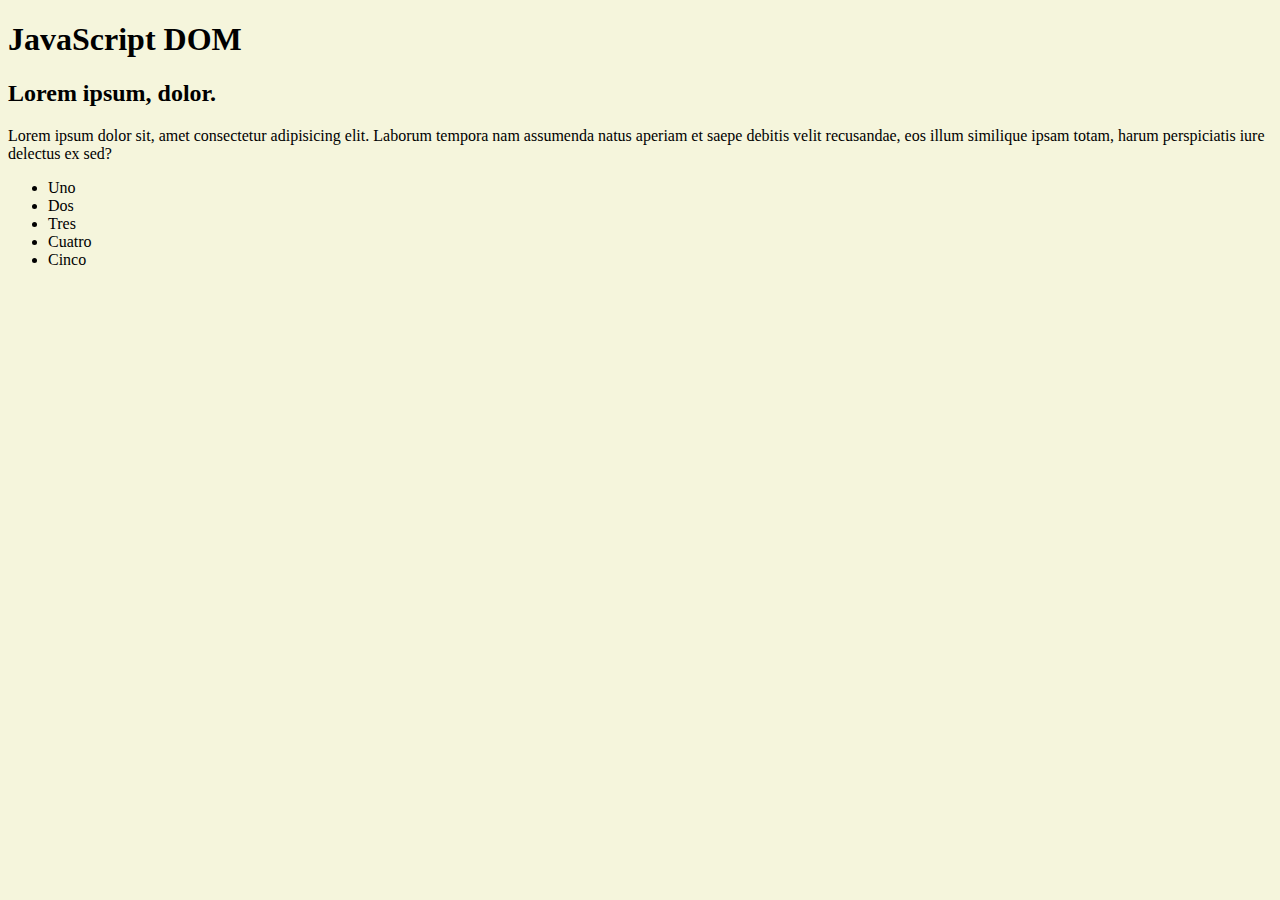
<file: index.html>
<!DOCTYPE html>
<html lang="en">
<head>
    <meta charset="UTF-8">
    <meta http-equiv="X-UA-Compatible" content="IE=edge">
    <meta name="viewport" content="width=device-width, initial-scale=1.0">
    <title>JS</title>
</head>
<body>
    <style>
        body{
            background-color: beige;

        }
    </style>
    <h1 id="titulo" class="claseTest">JavaScript DOM</h1>

    <h2>Lorem ipsum, dolor.</h2>

    <p id="parrafo">Lorem ipsum dolor sit, amet consectetur adipisicing elit. Laborum tempora nam assumenda natus aperiam et saepe debitis velit recusandae, eos illum similique ipsam totam, harum perspiciatis iure delectus ex sed?</p>

    <div class="parent">
        <div class="reference">
            
        </div>
    </div>

    <ul>
        <li class="item">Uno</li>
        <li class="item">Dos</li>
        <li class="item">Tres</li>
        <li class="item">Cuatro</li>
        <li class="item">Cinco</li>
    </ul>




    <!-- <script src="/js/base.js"></script> -->
    <!-- <script src="/js/practicaSesion2.js"></script> -->
    <!-- <script src="/js/conditionals.js"></script> -->
    <!-- <script src="/js/practicaSesion3.js"></script> -->
    <!-- <script src="/js/tareaSesion3.js"></script> -->
    <!-- <script src="/js/practicaSesion4.js"></script> -->
    <!-- <script src="/js/weather.js"></script> -->
    <!-- <script src="/js/tareaStringMethods.js"></script> -->
    <!-- <script src="/js/ciclos.js"></script> -->
    <!-- <script src="/js/tareaSesion08.js"></script> -->
    <!-- <script src="/js/arrays.js"></script> -->
    <!-- <script src="/js/practicaSesion08.js"></script> -->
    <script src="/js/DOM.js"></script>
</body>
</html>
</file>
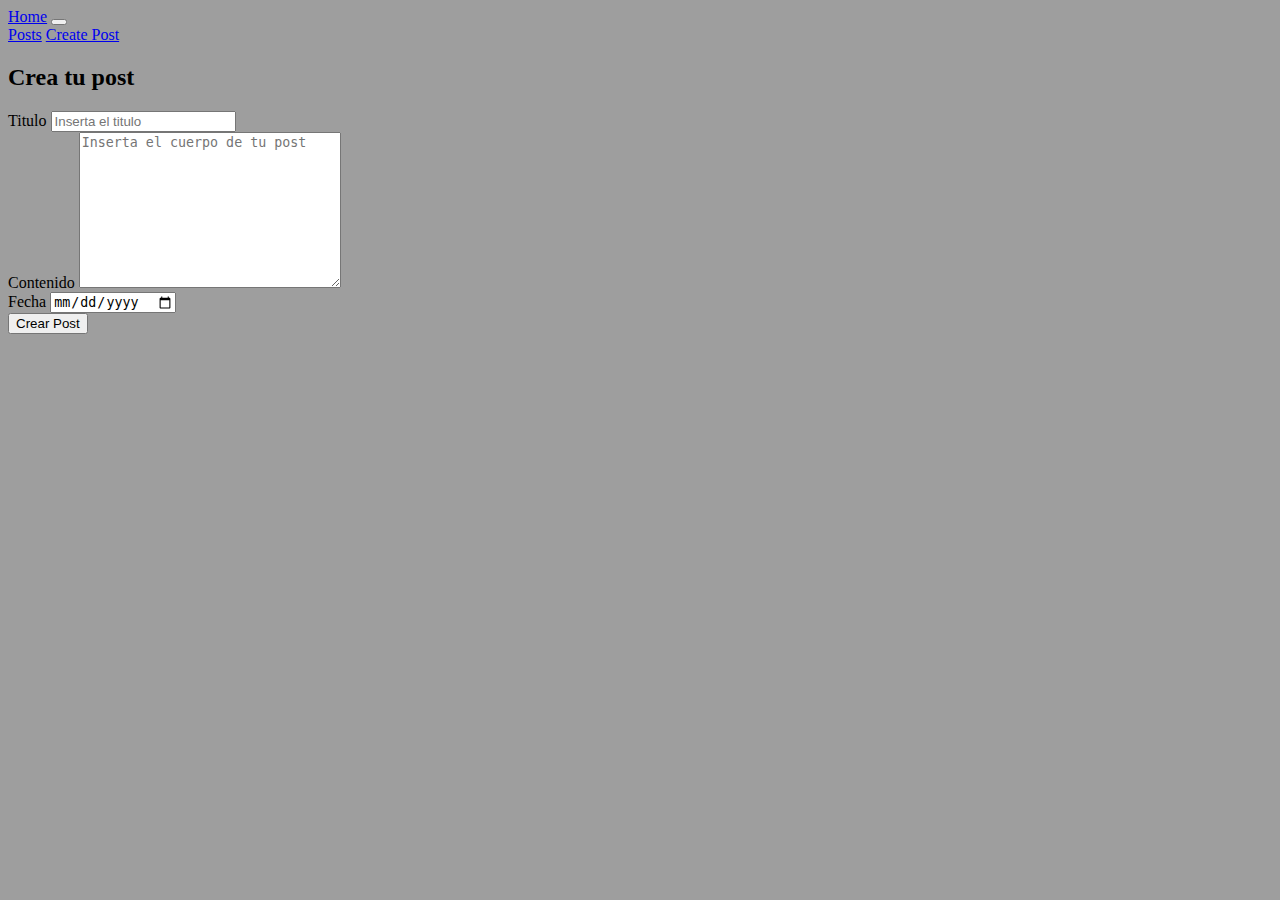
<file: create_post.html>
<!DOCTYPE html>
<html lang="en">
  <head>
    <meta charset="UTF-8" />
    <meta http-equiv="X-UA-Compatible" content="IE=edge" />
    <meta name="viewport" content="width=device-width, initial-scale=1.0" />
    <!-- CSS only -->
    <link
      href="https://cdn.jsdelivr.net/npm/bootstrap@5.2.0/dist/css/bootstrap.min.css"
      rel="stylesheet"
      integrity="sha384-gH2yIJqKdNHPEq0n4Mqa/HGKIhSkIHeL5AyhkYV8i59U5AR6csBvApHHNl/vI1Bx"
      crossorigin="anonymous"
    />
    <title>Document</title>
  </head>
  <nav class="navbar navbar-expand-lg bg-primary">
    <div class="container-fluid">
      <a class="navbar-brand fs-3" href="/usuarios.html">Home</a>
      <button
        class="navbar-toggler"
        type="button"
        data-bs-toggle="collapse"
        data-bs-target="#navbarNavAltMarkup"
        aria-controls="navbarNavAltMarkup"
        aria-expanded="false"
        aria-label="Toggle navigation"
      >
        <span class="navbar-toggler-icon"></span>
      </button>
      <div class="collapse navbar-collapse" id="navbarNavAltMarkup">
        <div class="navbar-nav">
          <a class="nav-link fs-5" href="/posts.html">Posts</a>
          <a class="nav-link fs-5" href="/create_post.html">Create Post</a>
        </div>
      </div>
    </div>
  </nav>
  <style>
    body {
      background-color: rgb(158, 158, 158);
    }
  </style>
  <body class="">
    <div class="container">
      <div class="row d-flex justify-content-center">
        <form class="mt-5 w-50">
          <h2 class="text-center">Crea tu post</h2>
          <div class="alerts_holder"></div>
          <div class="mb-3 mt-3">
            <label for="exampleInputEmail1" class="form-label">Titulo</label>
            <input
              type="text"
              class="form-control post_title_input"
              id="exampleInputEmail1"
              aria-describedby="emailHelp"
              placeholder="Inserta el titulo"
            />
          </div>
          <div class="mb-3">
            <label for="exampleInputPassword1" class="form-label"
              >Contenido</label
            >
            <textarea
              class="form-control post_body_input"
              name="exampleInputPassword1"
              id="exampleInputPassword1"
              cols="30"
              rows="10"
              placeholder="Inserta el cuerpo de tu post"
            ></textarea>
          </div>
          <div class="mb-3">
            <label for="exampleInputEmail1" class="form-label">Fecha</label>
            <input
              type="date"
              class="form-control post_date_input"
              id="exampleInputEmail1"
              aria-describedby="emailHelp"
            />
          </div>
          <button type="button" class="btn btn-primary btn_create_post mt-2">
            Crear Post
          </button>
        </form>
      </div>
    </div>
    <script src="/js/create_post.js"></script>
    <!-- JavaScript Bundle with Popper -->
    <script
      src="https://cdn.jsdelivr.net/npm/bootstrap@5.2.0/dist/js/bootstrap.bundle.min.js"
      integrity="sha384-A3rJD856KowSb7dwlZdYEkO39Gagi7vIsF0jrRAoQmDKKtQBHUuLZ9AsSv4jD4Xa"
      crossorigin="anonymous"
    ></script>
  </body>
</html>
</file>
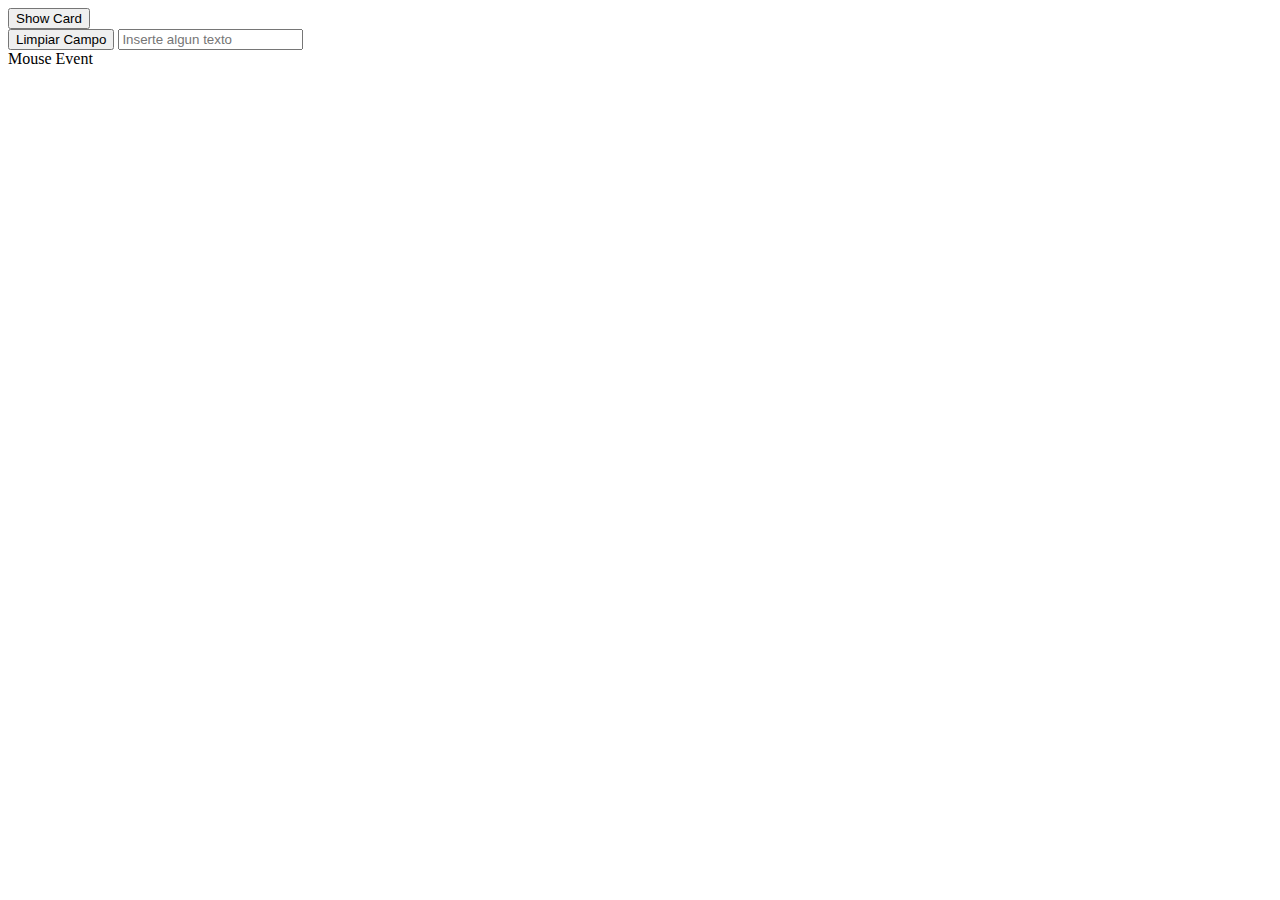
<file: ejerciciosEventos.html>
<!DOCTYPE html>
<html lang="en">

<head>
    <meta charset="UTF-8">
    <meta http-equiv="X-UA-Compatible" content="IE=edge">
    <meta name="viewport" content="width=device-width, initial-scale=1.0">
    <link href="https://cdn.jsdelivr.net/npm/bootstrap@5.1.3/dist/css/bootstrap.min.css" rel="stylesheet"
        integrity="sha384-1BmE4kWBq78iYhFldvKuhfTAU6auU8tT94WrHftjDbrCEXSU1oBoqyl2QvZ6jIW3" crossorigin="anonymous">

    <title>Eventos</title>
</head>

<body>

    <div class="container">
        <div class="row d-flex">
            <div class="my-4">
                <button class="btn_show btn btn-primary fs-4 display-card">Show Card</button>
                <div class="row card_holder flex justify-content-center card-exercise"></div>
            </div>

            <div class="my-4 d-flex flex-column input-div">
                <div class="input-group">
                    <button class="btn_clear btn btn-primary fs-4">
                        Limpiar Campo
                    </button>
                    <input type="text" class="form-control input_text" placeholder="Inserte algun texto"
                        aria-label="Sizing example input" aria-describedby="inputGroup-sizing-default " id="texto" />
                </div>
                <div class="text_div"></div>
            </div>

            <div class="my-4">
                <span class="w-25 badge text-bg-primary fs-4 mouse_target">Mouse Event</span>
                <div class="img-div"></div>
            </div>
        </div>
    </div>

    <script src="https://cdn.jsdelivr.net/npm/bootstrap@5.1.3/dist/js/bootstrap.bundle.min.js"
        integrity="sha384-ka7Sk0Gln4gmtz2MlQnikT1wXgYsOg+OMhuP+IlRH9sENBO0LRn5q+8nbTov4+1p"
        crossorigin="anonymous"></script>
        <script src="/js/ejerciciosEventos.js"></script>
</body>
</file>
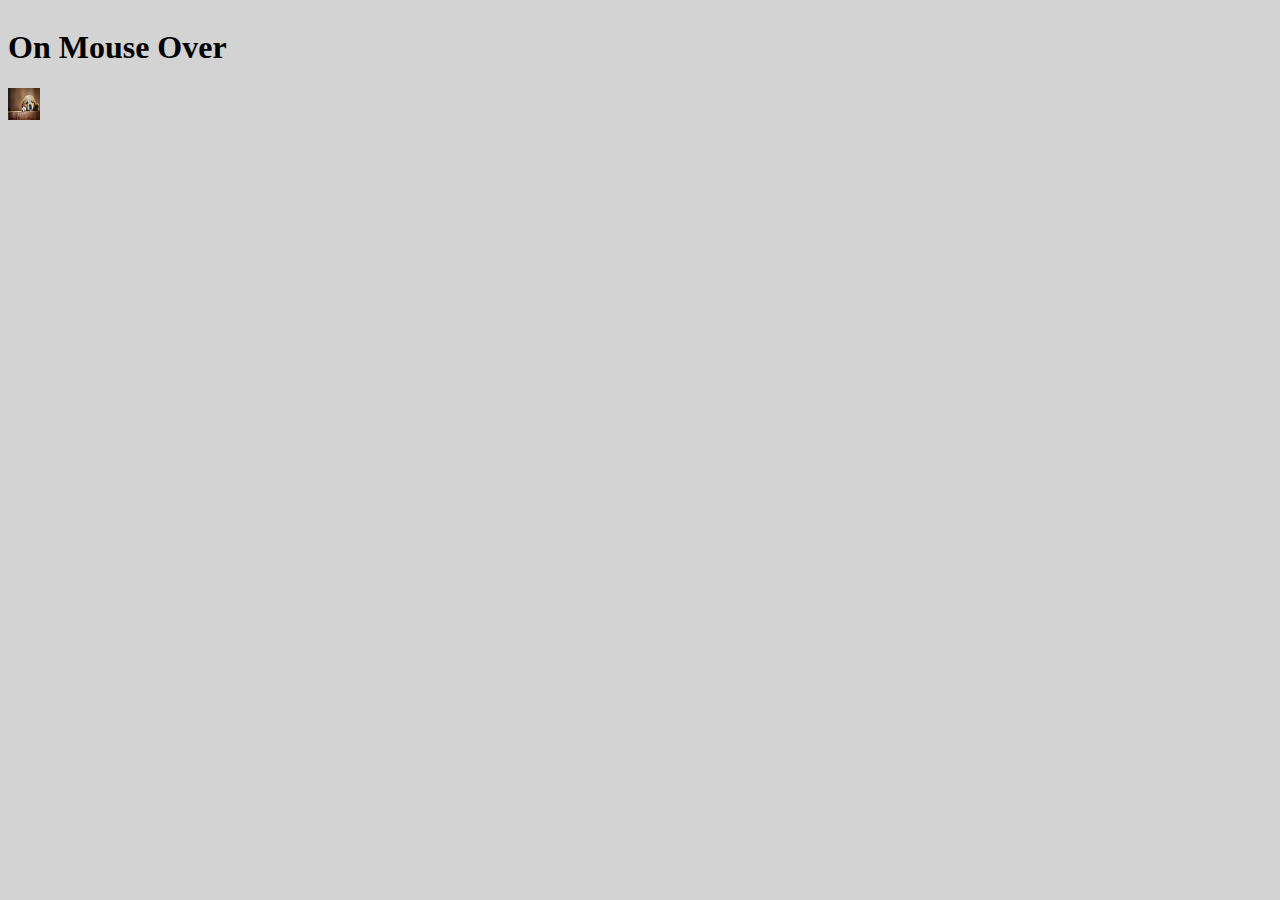
<file: index2.html>
<!DOCTYPE html>
<html lang="en">

<head>
    <meta charset="UTF-8">
    <meta http-equiv="X-UA-Compatible" content="IE=edge">
    <meta name="viewport" content="width=device-width, initial-scale=1.0">
    <link href="https://cdn.jsdelivr.net/npm/bootstrap@5.1.3/dist/css/bootstrap.min.css" rel="stylesheet"
        integrity="sha384-1BmE4kWBq78iYhFldvKuhfTAU6auU8tT94WrHftjDbrCEXSU1oBoqyl2QvZ6jIW3" crossorigin="anonymous">
        <link rel="stylesheet" href="events.css">

    <title>Document</title>
</head>

<body>
<div class="container">
    <div class="row">
        <!-- <div id="ejercicio" class="list-group">
        </div> -->
        <div class="eventos">
            <h1>On Mouse Over</h1>
        </div>
        <div class="imagen">
        <img onmouseover="imgGrande(this)" onmouseout="imgNormal(this)" border="0" src="R.jfif" alt="" srcset="" width="32" height="32">
        </div>
    </div>
    
</div>



    <!-- <script src="/js/ejercicioDOM.js"></script> -->
    <script src="/js/events.js"></script>
    <script src="https://cdn.jsdelivr.net/npm/bootstrap@5.1.3/dist/js/bootstrap.bundle.min.js"
        integrity="sha384-ka7Sk0Gln4gmtz2MlQnikT1wXgYsOg+OMhuP+IlRH9sENBO0LRn5q+8nbTov4+1p"
        crossorigin="anonymous"></script>
</body>

</html>
</file>
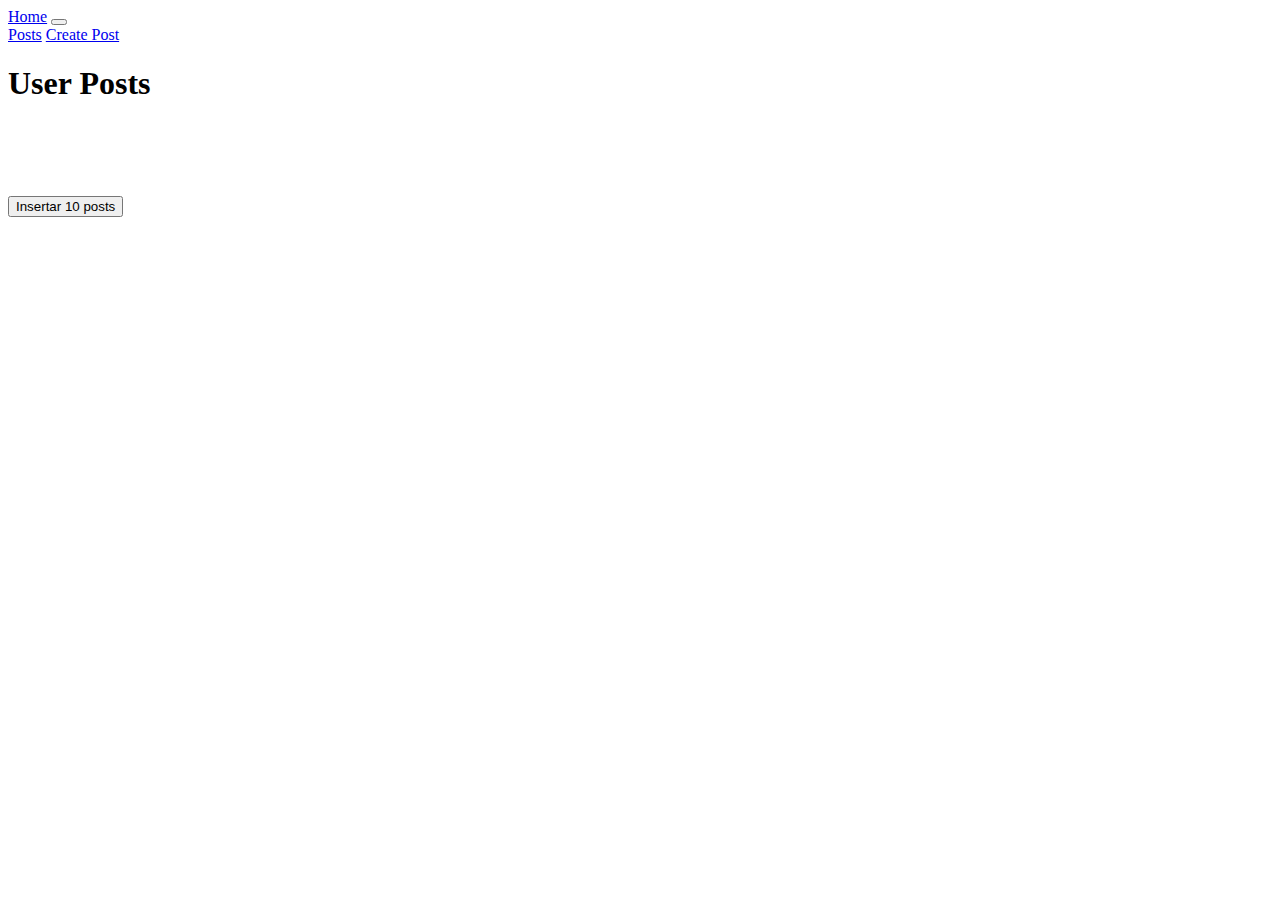
<file: posts.html>
<!DOCTYPE html>
<html lang="en">

<head>
    <meta charset="UTF-8">
    <meta http-equiv="X-UA-Compatible" content="IE=edge">
    <meta name="viewport" content="width=device-width, initial-scale=1.0">
    <!-- Required meta tags -->
    <meta charset="utf-8">
    <meta name="viewport" content="width=device-width, initial-scale=1, shrink-to-fit=no">
    <!-- Bootstrap CSS v5.2.0-beta1 -->
    <link rel="stylesheet" href="https://cdn.jsdelivr.net/npm/bootstrap@5.2.0-beta1/dist/css/bootstrap.min.css"
        integrity="sha384-0evHe/X+R7YkIZDRvuzKMRqM+OrBnVFBL6DOitfPri4tjfHxaWutUpFmBp4vmVor" crossorigin="anonymous">
    <title>Document</title>
</head>
<body>
    <nav class="navbar navbar-expand-lg bg-primary">
        <div class="container-fluid">
          <a class="navbar-brand fs-3" href="/usuarios.html">Home</a>
          <button
            class="navbar-toggler"
            type="button"
            data-bs-toggle="collapse"
            data-bs-target="#navbarNavAltMarkup"
            aria-controls="navbarNavAltMarkup"
            aria-expanded="false"
            aria-label="Toggle navigation"
          >
            <span class="navbar-toggler-icon"></span>
          </button>
          <div class="collapse navbar-collapse" id="navbarNavAltMarkup">
            <div class="navbar-nav">
              <a class="nav-link fs-5" href="/posts.html">Posts</a>
              <a class="nav-link fs-5" href="/create_post.html">Create Post</a>
            </div>
          </div>
        </div>
      </nav>
    <div><h1>User Posts</h1></div>
    <div class="row row-cols-1 row-cols-md-2 g-4" id="post-cards">
    

        </div>
    </div>
    <div><br><br><br><br><button class="posts">Insertar 10 posts</button></div>


    <script src="https://cdn.jsdelivr.net/npm/@popperjs/core@2.11.5/dist/umd/popper.min.js" integrity="sha384-Xe+8cL9oJa6tN/veChSP7q+mnSPaj5Bcu9mPX5F5xIGE0DVittaqT5lorf0EI7Vk" crossorigin="anonymous"></script>
    <script src="https://cdn.jsdelivr.net/npm/bootstrap@5.2.0-beta1/dist/js/bootstrap.min.js" integrity="sha384-kjU+l4N0Yf4ZOJErLsIcvOU2qSb74wXpOhqTvwVx3OElZRweTnQ6d31fXEoRD1Jy" crossorigin="anonymous"></script>
    <script src="/js/posts.js"></script>
</body>

</html>
</file>
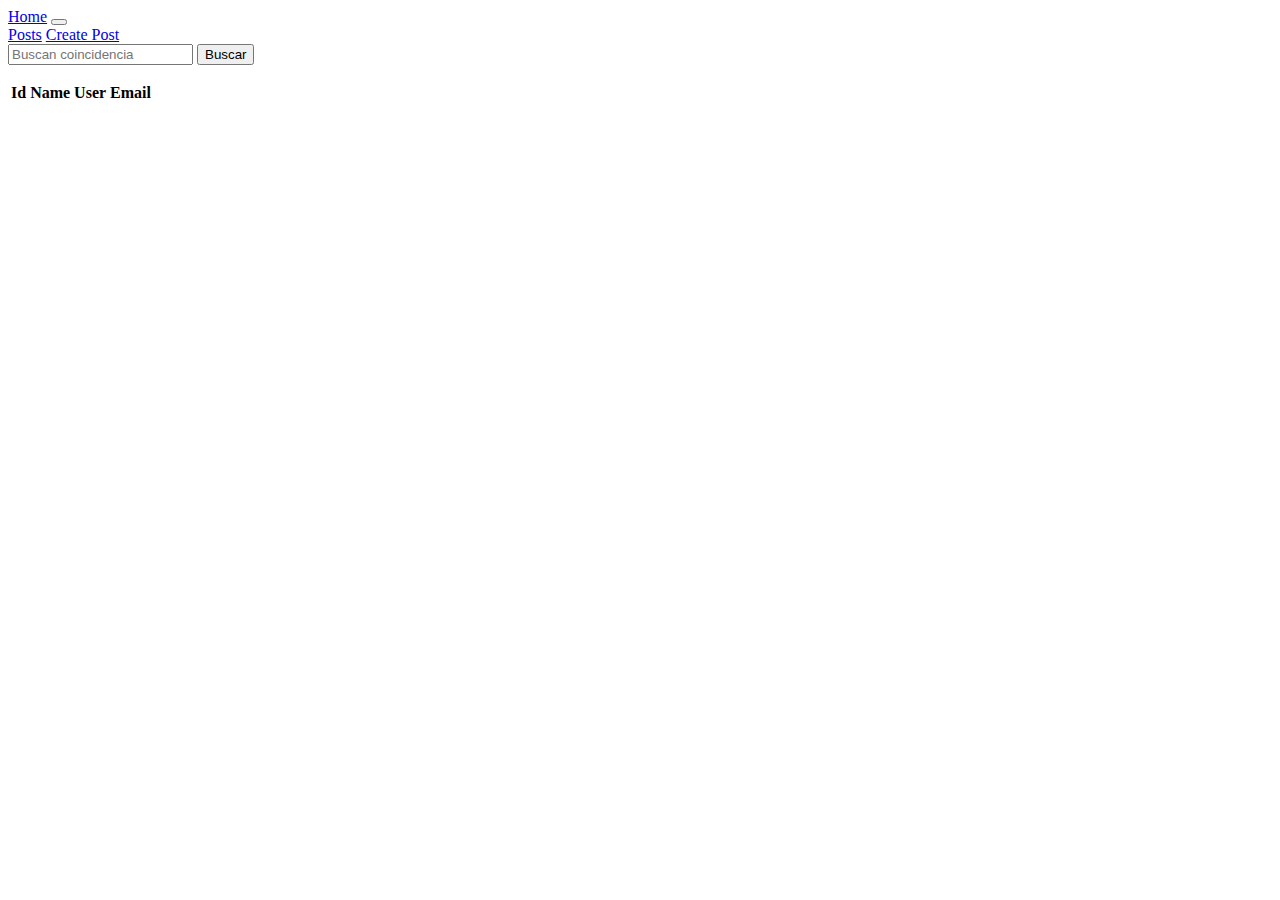
<file: usuarios.html>
<!doctype html>
<html lang="en">
  <head>
    <title>Title</title>
    <!-- Required meta tags -->
    <meta charset="utf-8">
    <meta name="viewport" content="width=device-width, initial-scale=1, shrink-to-fit=no">

    <!-- Bootstrap CSS v5.2.0-beta1 -->
    <link rel="stylesheet" href="https://cdn.jsdelivr.net/npm/bootstrap@5.2.0-beta1/dist/css/bootstrap.min.css"  integrity="sha384-0evHe/X+R7YkIZDRvuzKMRqM+OrBnVFBL6DOitfPri4tjfHxaWutUpFmBp4vmVor" crossorigin="anonymous">

  </head>
  <body>
    <nav class="navbar navbar-expand-lg bg-primary">
        <div class="container-fluid">
          <a class="navbar-brand fs-3" href="/usuarios.html">Home</a>
          <button
            class="navbar-toggler"
            type="button"
            data-bs-toggle="collapse"
            data-bs-target="#navbarNavAltMarkup"
            aria-controls="navbarNavAltMarkup"
            aria-expanded="false"
            aria-label="Toggle navigation"
          >
            <span class="navbar-toggler-icon"></span>
          </button>
          <div class="collapse navbar-collapse" id="navbarNavAltMarkup">
            <div class="navbar-nav">
              <a class="nav-link fs-5" href="/posts.html">Posts</a>
              <a class="nav-link fs-5" href="/create_post.html">Create Post</a>
            </div>
          </div>
        </div>
      </nav>

    <div class="container">
      <div class="row">
        <input
        id="find_input"
          type="text"
          class="form-control input_text"
          placeholder="Buscan coincidencia"
          aria-label="Sizing example input"
          aria-describedby="inputGroup-sizing-default"
        />
        <button class="mt-4 search-button btn btn-primary find_user" >
          Buscar
        </button>

        <div>
          <ul id="list_users" class="mt-3" list-group list-group-flush>
            <!-- Inseter -->


          </ul>
          <table class="table table-striped">
            <thead>
              <tr>
                <th scope="col">Id</th>
                <th scope="col">Name</th>
                <th scope="col">User</th>
                <th scope="col">Email</th>
              </tr>
            </thead>
            <tbody id="table_body">

            </tbody>
          </table>
        </div>
      </div>
    </div>

    <!-- Bootstrap JavaScript Libraries -->
    <script src="/js/usuarios.js"></script>
    <script src="https://cdn.jsdelivr.net/npm/@popperjs/core@2.11.5/dist/umd/popper.min.js" integrity="sha384-Xe+8cL9oJa6tN/veChSP7q+mnSPaj5Bcu9mPX5F5xIGE0DVittaqT5lorf0EI7Vk" crossorigin="anonymous"></script>

    <script src="https://cdn.jsdelivr.net/npm/bootstrap@5.2.0-beta1/dist/js/bootstrap.min.js" integrity="sha384-kjU+l4N0Yf4ZOJErLsIcvOU2qSb74wXpOhqTvwVx3OElZRweTnQ6d31fXEoRD1Jy" crossorigin="anonymous"></script>
  </body>
</html>
</file>
<file: events.css>
body {
    background-color: lightgray;
}

.eventos{
    display: flex;
    margin: auto auto;
}
</file>
